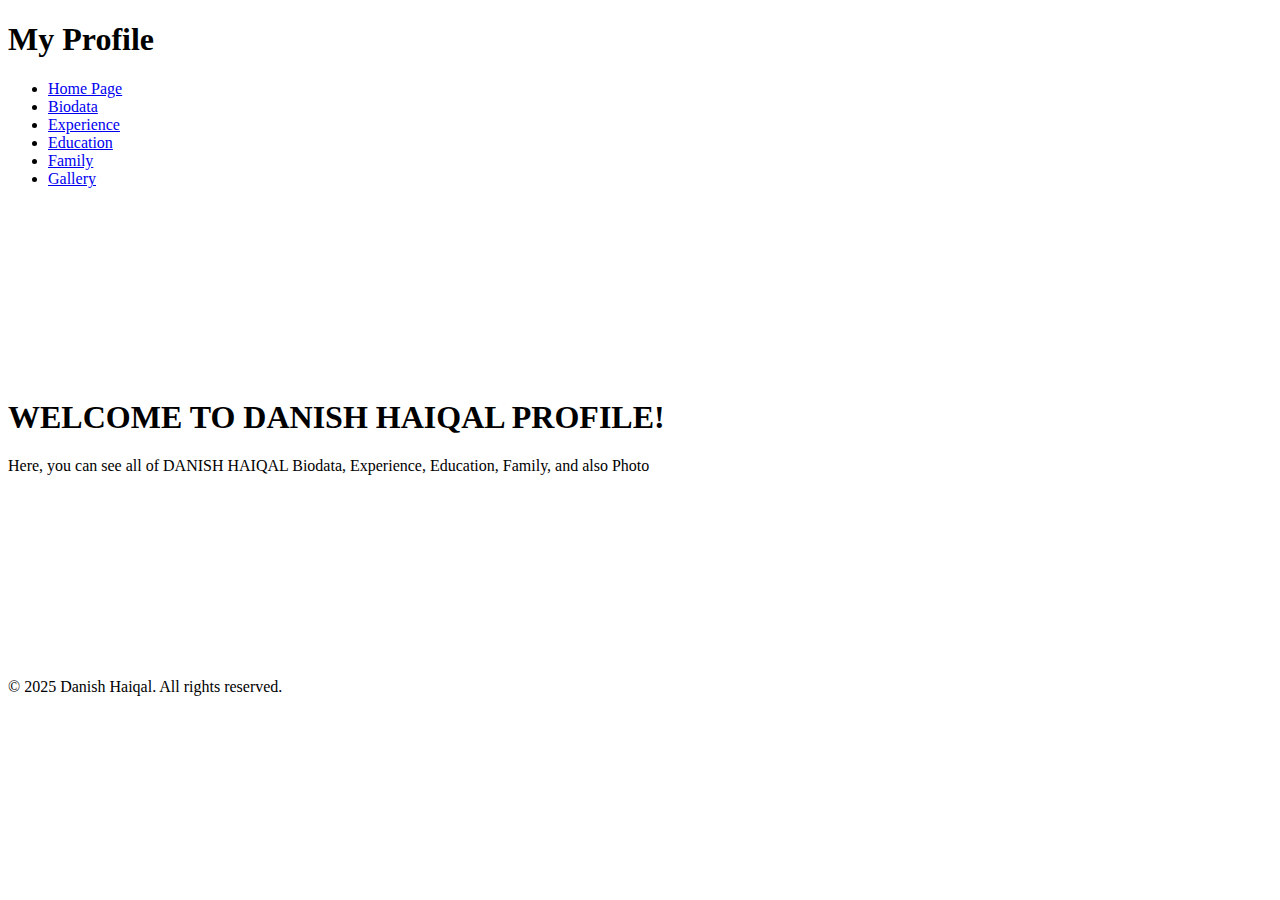
<file: index.html>
<!DOCTYPE html>
<html lang="en">
<head>
  <meta charset="UTF-8">
  <meta name="viewport" content="width=device-width, initial-scale=1.0">
  <title>Home Page</title>
  <header>
    <div class="container">
      <h1 class="logo">My Profile</h1>
      <link rel="stylesheet" href="C:\Users\buyss\Documents\ass 2 WD\css\style.css">
      <nav>
        <ul>
          <li><a href="index.html">Home Page</a></li>
          <li><a href="biodata.html">Biodata</a></li>
          <li><a href="experience.html">Experience</a></li>
          <li><a href="education.html">Education</a></li>
          <li><a href="family.html">Family</a></li>
          <li><a href="gallery.html">Gallery</a></li>
        </ul>
      </nav>
    </div>
  </header>
</head>
<body>
   <h1 style="padding-top: 15%;">
     WELCOME TO DANISH HAIQAL PROFILE!
   </h1>
  </div>
    <p>
      Here, you can see all of DANISH HAIQAL Biodata, Experience, Education, Family, and also Photo
    </p>
  </div>
</body>
<footer style="margin-top: 16%;">
  <p>&copy; 2025 Danish Haiqal. All rights reserved.</p>
</footer>
</html>
</file>
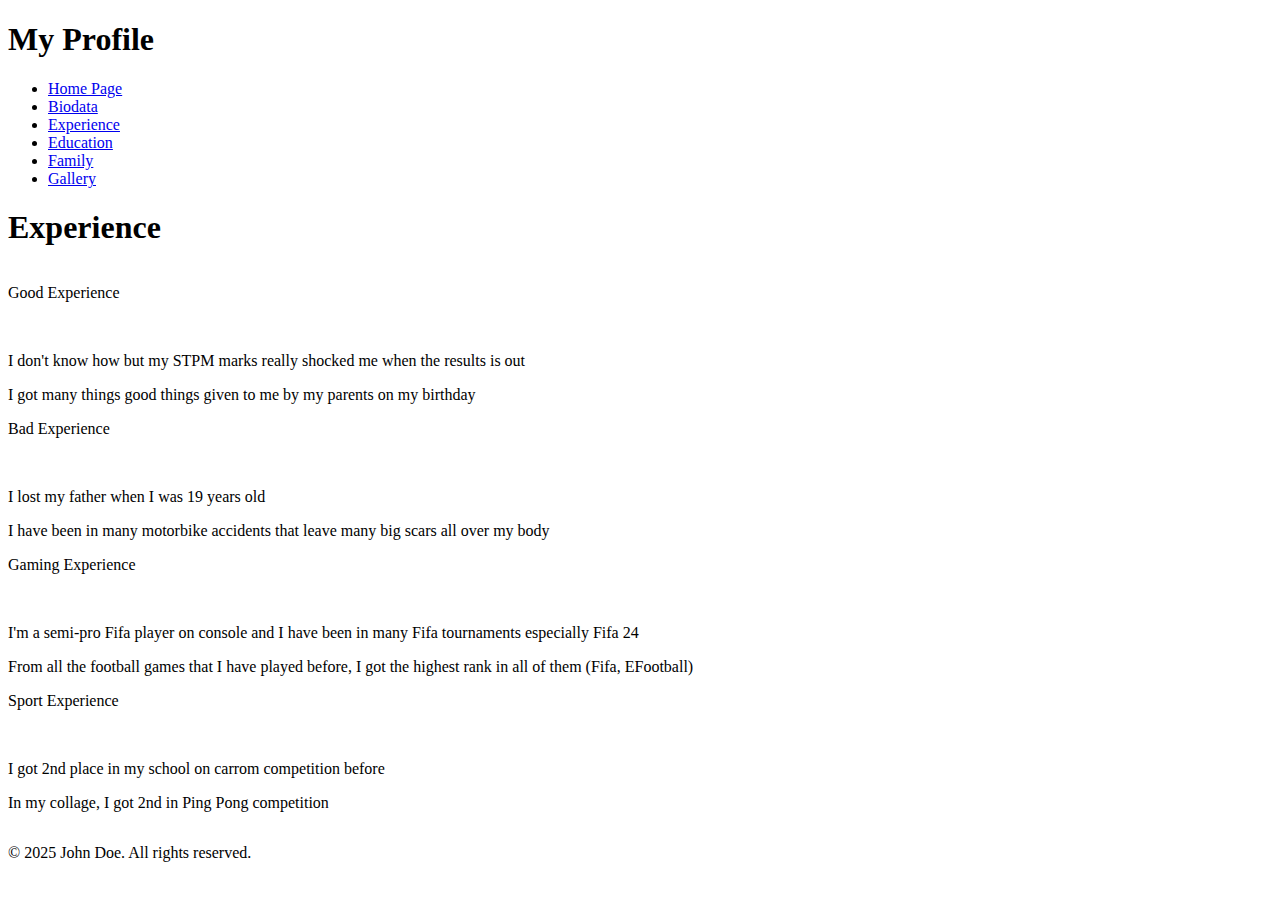
<file: experience.html>
<!DOCTYPE html>
<html lang="en">
<head>
  <meta charset="UTF-8">
  <meta name="viewport" content="width=device-width, initial-scale=1.0">
  <title>Document</title>
  <header>
    <div class="container">
      <h1 class="logo">My Profile</h1>
      <link rel="stylesheet" href="C:\Users\buyss\Documents\ass 2 WD\css\style.css">
      <nav>
        <ul>
          <li><a href="index.html">Home Page</a></li>
          <li><a href="biodata.html">Biodata</a></li>
          <li><a href="experience.html">Experience</a></li>
          <li><a href="education.html">Education</a></li>
          <li><a href="family.html">Family</a></li>
          <li><a href="gallery.html">Gallery</a></li>
        </ul>
      </nav>
    </div>
  </header>
</head>
<body>
  <h1 class="center">
    Experience
  </h1>
<div class="grid-container" style="columns: 1;">
  <div>
    <p>Good Experience</p><br>
    <p>I don't know how but my STPM marks really shocked me when the results is out</p>
    <p>I got many things good things given to me by my parents on my birthday</p>
  </div>
    <div>
    <p>Bad Experience</p><br>
    <p>I lost my father when I was 19 years old</p>
    <p>I have been in many motorbike accidents that leave many big scars all over my body</p>
  </div>
    <div>
    <p>Gaming Experience</p><br>
    <p>I'm a semi-pro Fifa player on console and I have been in many Fifa tournaments especially Fifa 24</p>
    <p>From all the football games that I have played before, I got the highest rank in all of them (Fifa, EFootball)</p>
  </div>
    <div>
    <p>Sport Experience</p><br>
    <p>I got 2nd place in my school on carrom competition before</p>
    <p>In my collage, I got 2nd in Ping Pong competition</p>
  </div>
</div> 
</body>
<footer>
  <p>&copy; 2025 John Doe. All rights reserved.</p>
</footer>
</html>
</file>
